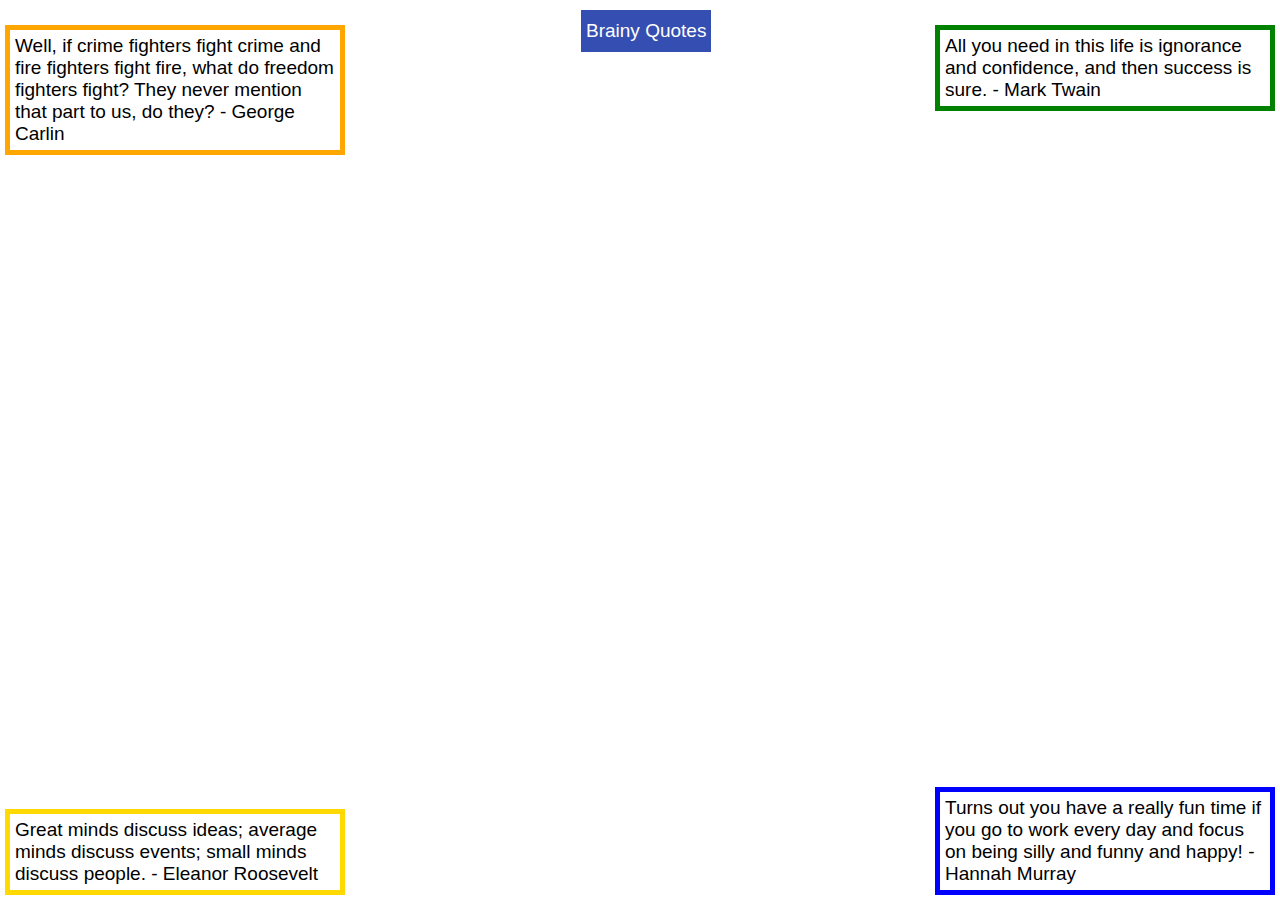
<file: mysite/site/css_assignment/index.htm>
<!DOCTYPE html>
<html>
<head>
  <title>Blocks</title>
  <!-- Do not change this file - add your CSS styling 
       rules to the blocks.css file included below -->
  <link type="text/css" rel="stylesheet" href="blocks.css">
</head>
<body>
<div id="one">
Turns out you have a really fun time if you 
go to work every day and focus on being 
silly and funny and happy! - Hannah Murray
</div>
<div id="two">
All you need in this life is ignorance and confidence, 
and then success is sure. - Mark Twain
</div>
<div id="three">
Well, if crime fighters fight crime and fire fighters 
fight fire, what do freedom fighters fight? They never 
mention that part to us, do they? - George Carlin
</div>
<div id="four">
Great minds discuss ideas; average minds discuss events;
small minds discuss people. - Eleanor Roosevelt
</div>
<p id="link">
<a href="https://www.brainyquote.com/" target="_blank">
Brainy Quotes
</a>
</p>
</body>
</html>
</file>
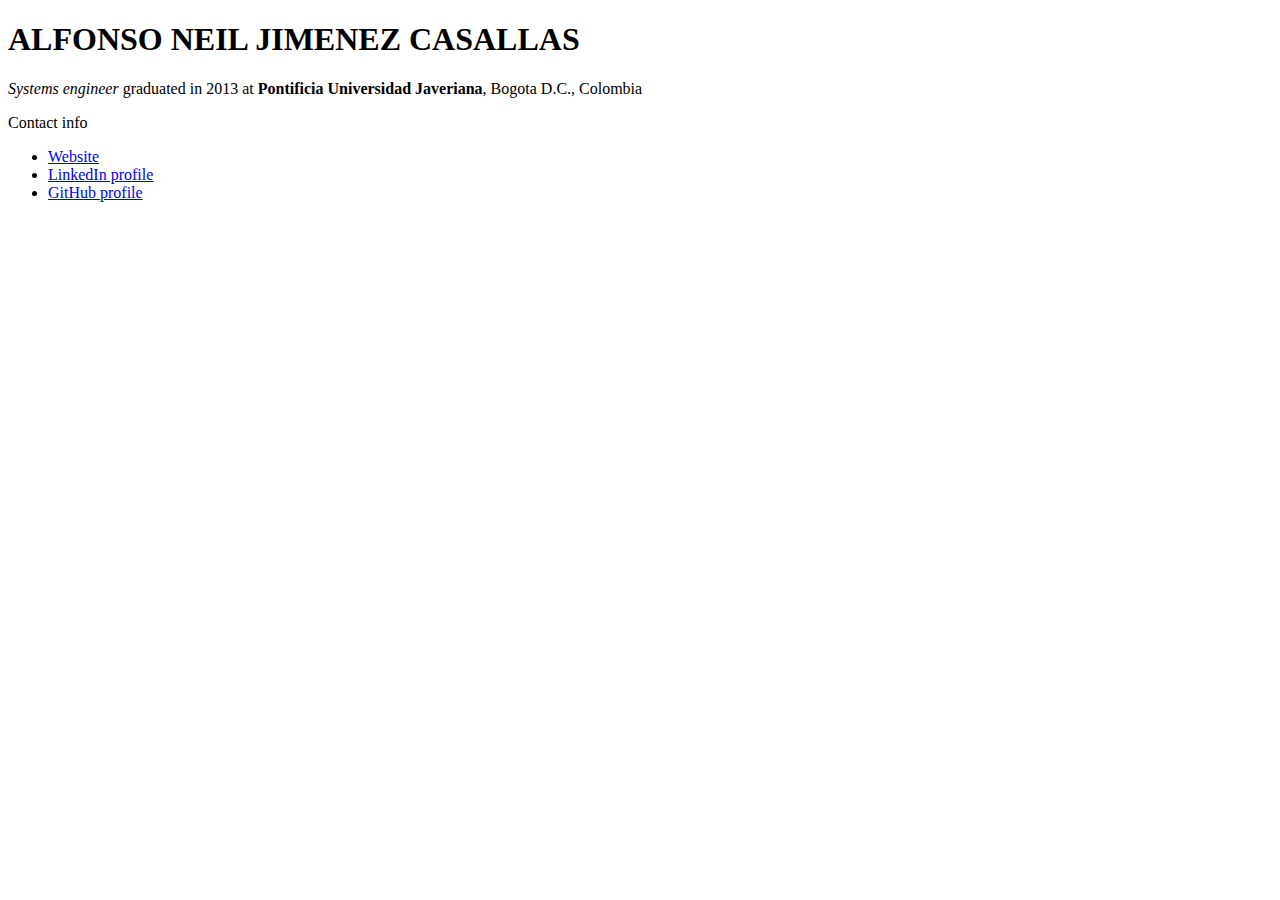
<file: mysite/site/dj4e.htm>
<!DOCTYPE html>
<html lang="en">
<head>
  <title> ... ALFONSO NEIL JIMENEZ CASALLAS d806ca ... </title>
  <meta charset="UTF-8">
</head>
<body>
<div>
	<h1>ALFONSO NEIL JIMENEZ CASALLAS</h1>
	<p><em>Systems engineer</em> graduated in 2013 at <strong>Pontificia Universidad Javeriana</strong>, Bogota D.C., Colombia</p>
	<span>Contact info</span>
	<ul>
		<li><a href="https://bit.ly/3glUDaB" target="_blank">Website</a></li>
		<li><a href="https://www.linkedin.com/in/alfonso-jimenez-3208a120/" target="_blank">LinkedIn profile</a></li>
		<li><a href="https://github.com/pochito427" target="_blank">GitHub profile</a></li>
	</ul>
</div>
</body>
</html>
</file>
<file: mysite/site/css_assignment/blocks.css>
/* This is a partial blocks.css, you need to add more rules
   to this file to complete the assignment.  Do not add any CSS
   styling to the original index.htm / start.htm */

body {
    font-family: "Helvetica Neue", Helvetica, Arial, sans-serif;font-size: 19px;font-weight: 500;
}
/* Here is one of many  CSS rules you will need... */
#one {
	margin: 5px 5px 5px 5px;padding: 5px 5px 5px 5px;width: 25%;bottom: 0%;right: 0%;position: absolute;border-color: #0000ff;border-width: 5px;
	border-style: solid;
}
#two {
	margin: 5px 5px 5px 5px;padding: 5px 5px 5px 5px;width: 25%;position: absolute;top: 20px;right: 0%;border-color: #008100;border-width: 5px;
	border-style: solid;
}
#three {
	margin: 5px 5px 5px 5px;padding: 5px 5px 5px 5px;width: 25%;position: absolute;top: 20px;left: 0;border-color: #ffa600;border-width: 5px;
	border-style: solid;
}
#four {
	margin: 5px 5px 5px 5px;padding: 5px 5px 5px 5px;width: 25%;position: absolute;bottom: 0%;left: 0;border-color: #ffd900;border-width: 5px;
	border-style: solid;
}
#link{
	position: absolute;top: 0;left: 45%;margin: 10px 5px 10px 5px;padding: 10px 5px 10px 5px;background-color: #354eb1;
}
#link a{
	color: #fefefe;
	text-decoration: none;
}
</file>
